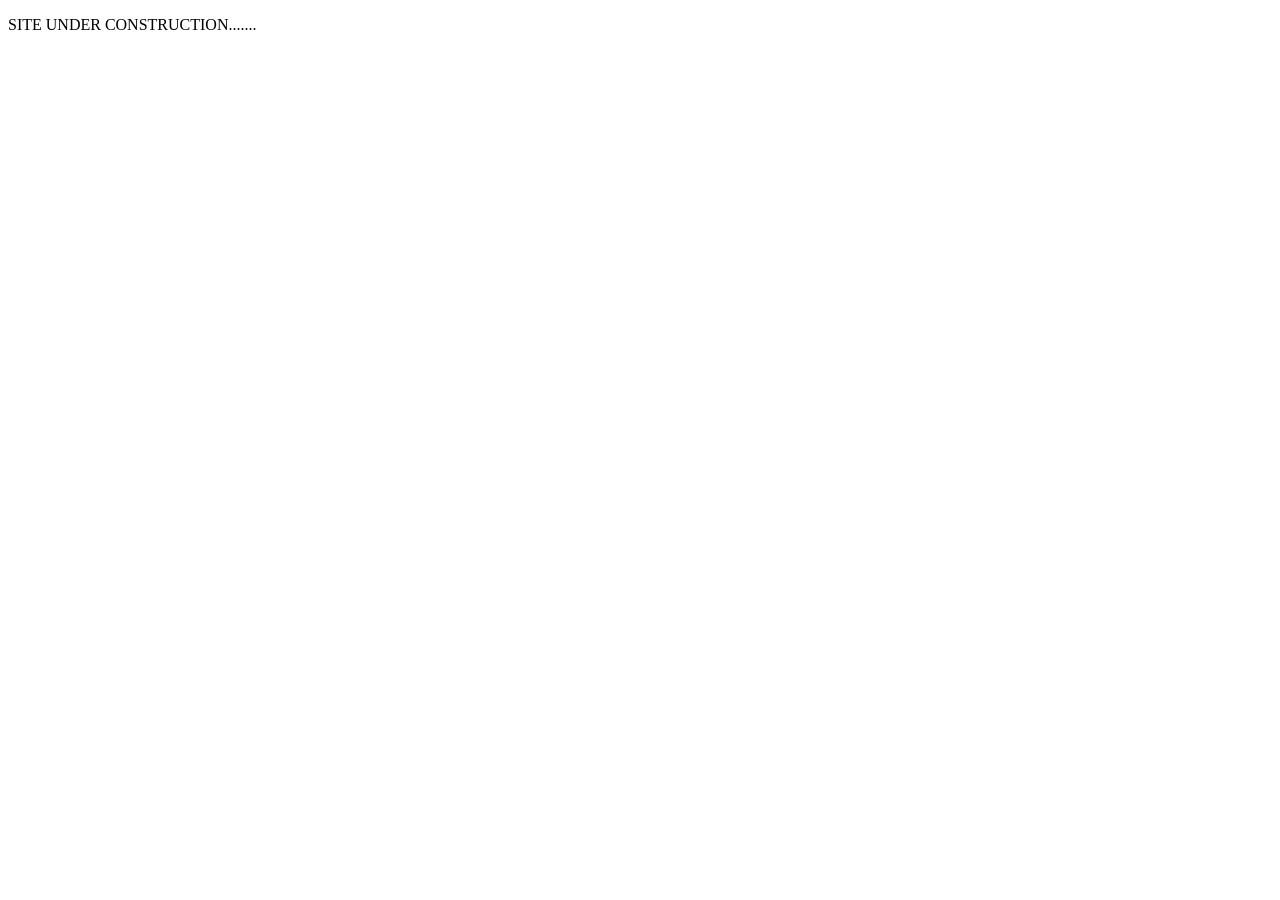
<file: cc.html>
<!DOCTYPE html>
<html lang="en">
<head>
    <meta charset="UTF-8">
    <meta name="viewport" content="width=device-width, initial-scale=1.0">
    <title>Document</title>
</head>
<body>
    <p>SITE UNDER CONSTRUCTION.......</p>
</body>
</html>
</file>
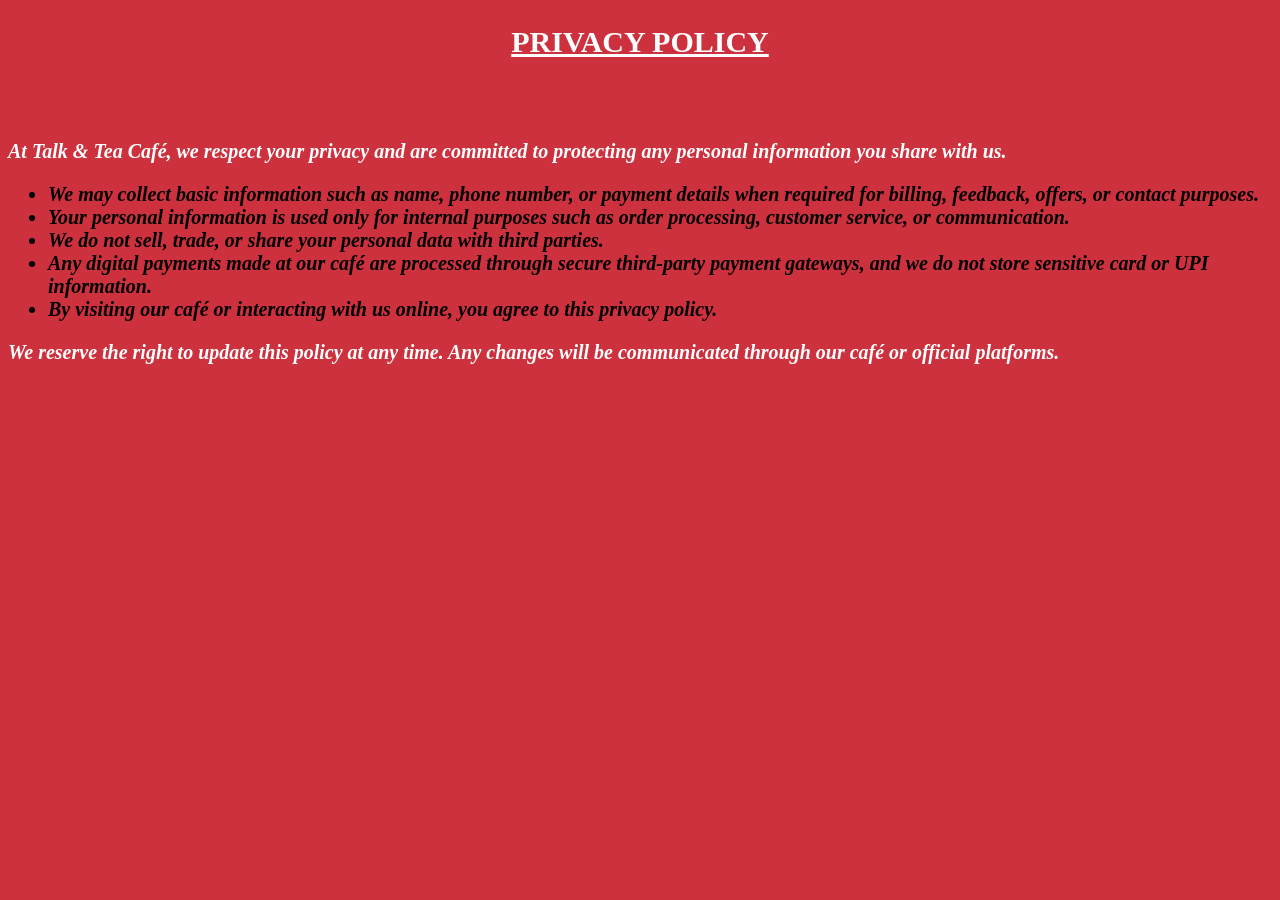
<file: privacy.html>
<!DOCTYPE html>
<html lang="en">
<head>
    <meta charset="UTF-8">
    <meta name="viewport" content="width=device-width, initial-scale=1.0">
    <title>PRIVACY POLICY</title>
    <style>
        *
        {
            font-family:Cambria, Cochin, Georgia, Times, 'Times New Roman', serif;
            
        
        }
        body
        {
            background:#CC313D;
        }
        h2
        {
            color:rgb(255, 255, 255);
            display: flex;
            justify-content: center;
            font-size:30px;
        }
        ul,li
        {
            color:#000000;
            font-style: oblique;
            font-size:20px;
            font-weight: bold;
        }
        p
        {
            color:rgb(255, 255, 255);
            font-weight: bolder;
            font-style: oblique;
            font-size:20px;
            font-weight: bold;
        
        }
    </style>
</head>
<body> 
       <h2><u>PRIVACY POLICY</u></h2><br><br>

       <p>At Talk & Tea Café, we respect your privacy and are committed to protecting any personal information you share with us.</p>

       <ul>
            <li>We may collect basic information such as name, phone number, or payment details when required for billing, feedback, offers, or contact purposes.</li>

            <li>Your personal information is used only for internal purposes such as order processing, customer service, or communication.</li>

            <li>We do not sell, trade, or share your personal data with third parties.</li>
            
            <li>Any digital payments made at our café are processed through secure third-party payment gateways, and we do not store sensitive card or UPI information.</li>

            <li>By visiting our café or interacting with us online, you agree to this privacy policy.</li>

       </ul>
       
      

       <p>We reserve the right to update this policy at any time. Any changes will be communicated through our <b>café or official platforms.</b></p>
</body>
</html>
</file>
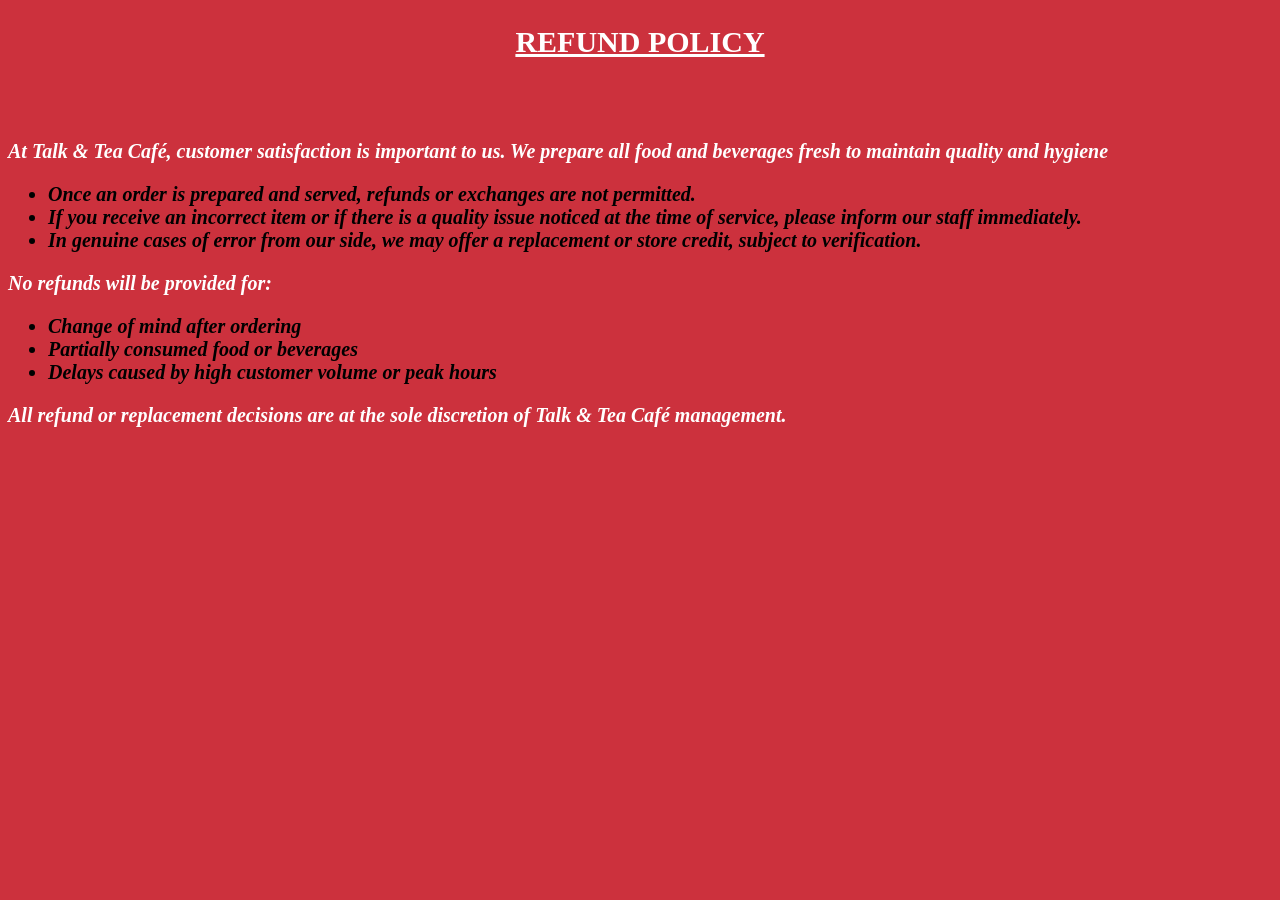
<file: refund.html>
<!DOCTYPE html>
<html lang="en">
<head>
    <meta charset="UTF-8">
    <meta name="viewport" content="width=device-width, initial-scale=1.0">
    <title>REFUND POLICY</title>
    <style>
        *
        {
            font-family:Cambria, Cochin, Georgia, Times, 'Times New Roman', serif;
            
        
        }
        body
        {
            background:#CC313D;
        }
        h2
        {
            color:rgb(255, 255, 255);
            display: flex;
            justify-content: center;
            font-size:30px;
        }
        ul,li
        {
            color:#000000;
            font-style: oblique;
            font-size:20px;
            font-weight: bold;
        }
        p
        {
            color:rgb(255, 255, 255);
            font-weight: bolder;
            font-style: oblique;
            font-size:20px;
            font-weight: bold;
        
        }
    </style>
</head>
<body> 
       <h2><u>REFUND POLICY</u></h2><br><br>

       <p>At Talk & Tea Café, customer satisfaction is important to us. We prepare all food and beverages fresh to maintain quality and hygiene</p>

       <ul>
            <li>Once an order is prepared and served, refunds or exchanges are not permitted.</li>

            <li>If you receive an incorrect item or if there is a quality issue noticed at the time of service, please inform our staff immediately.</li>

            <li>In genuine cases of error from our side, we may offer a replacement or store credit, subject to verification.</li>

       </ul>
       <p>No refunds will be provided for:</p> 
            <ul>
                <li>Change of mind after ordering</li>
                <li>Partially consumed food or beverages</li>
                <li>Delays caused by high customer volume or peak hours</li>
            </ul>
      

       <p>All refund or replacement decisions are at the <b>sole discretion of Talk & Tea Café management.</b></p>
</body>
</html>
</file>
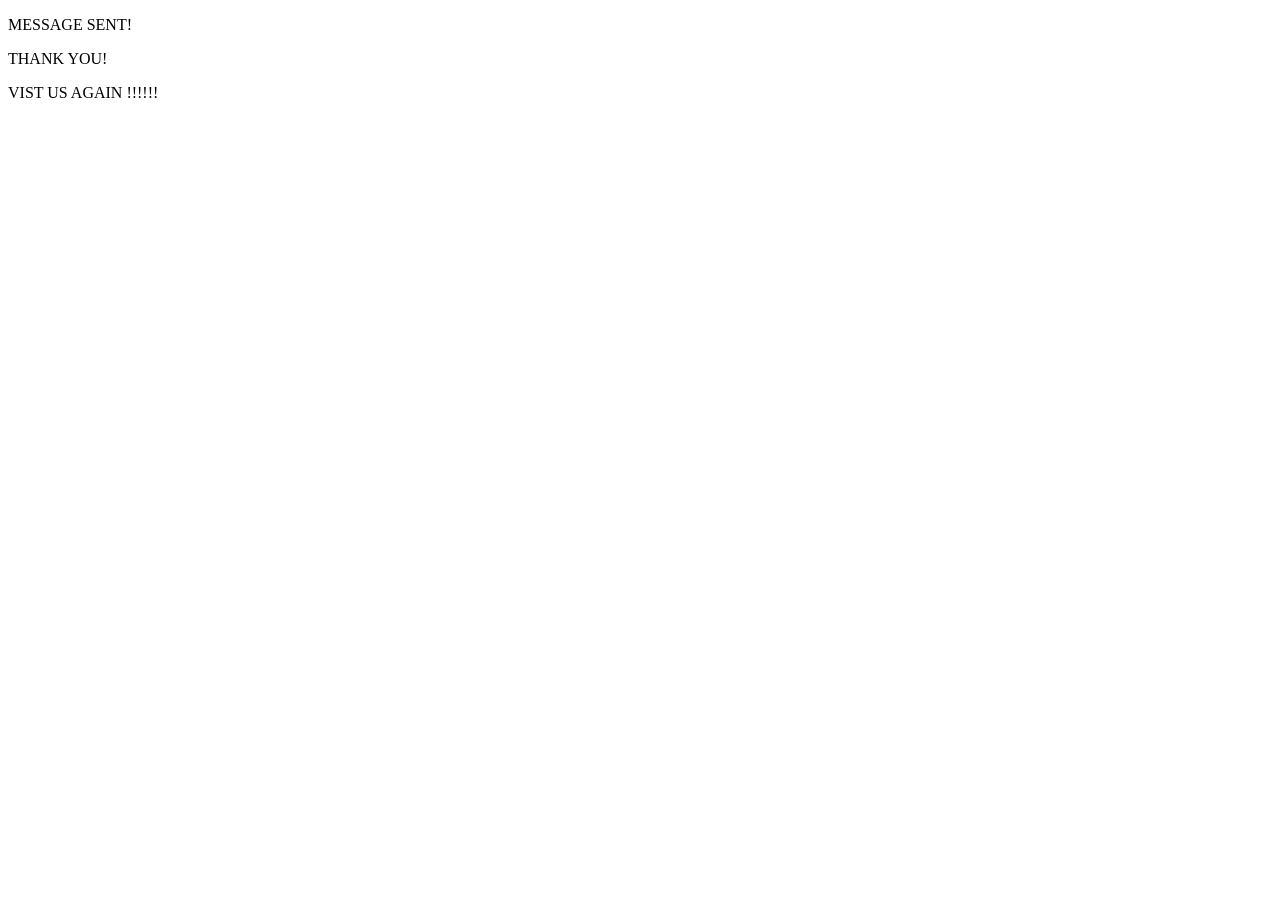
<file: submit_data.html>
<!DOCTYPE html>
<html lang="en">
<head>
    <meta charset="UTF-8">
    <meta name="viewport" content="width=device-width, initial-scale=1.0">
    <title>Document</title>
</head>
<body>
    <p>MESSAGE SENT!</p>
    <p>THANK YOU!</p>
    <p>VIST US AGAIN !!!!!!</p>
</body>
</html>
</file>
